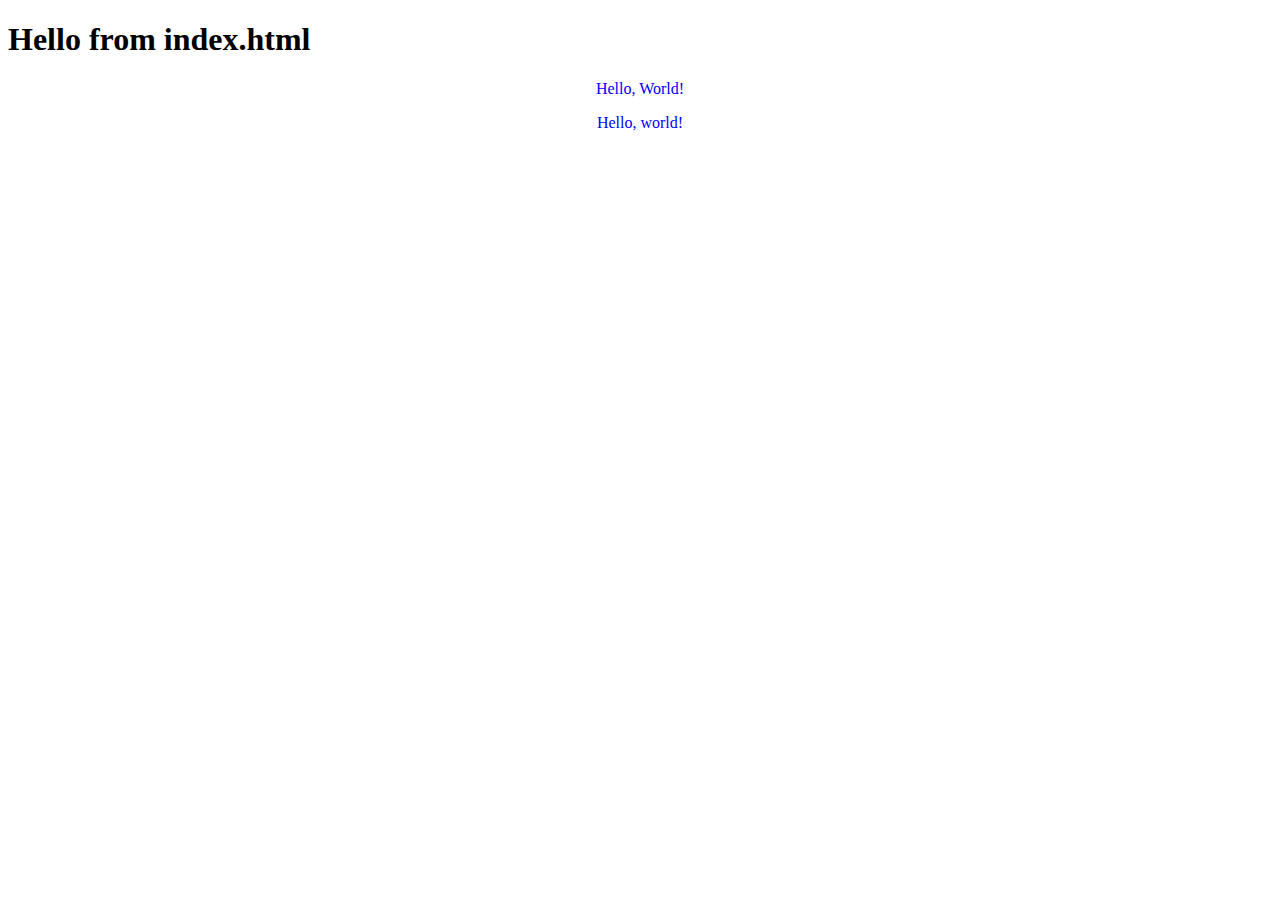
<file: templates/index.html>
<!DOCTYPE html>
<html lang="ja">
<head>
    <meta charset="UTF-8">
    <link rel="stylesheet" href="/static/css/style.css">
    <title>HELLO</title>
</head>
<body>
<h1>Hello from index.html</h1>
<p class="hello">Hello, World!</p>
<p>Hello, world!</p>

</body>
</html>
</file>
<file: static/css/style.css>
/* style.css */

.a {
    background: #DCC2FF;
}

p {
    color: blue;
    text-align: center
}
</file>
